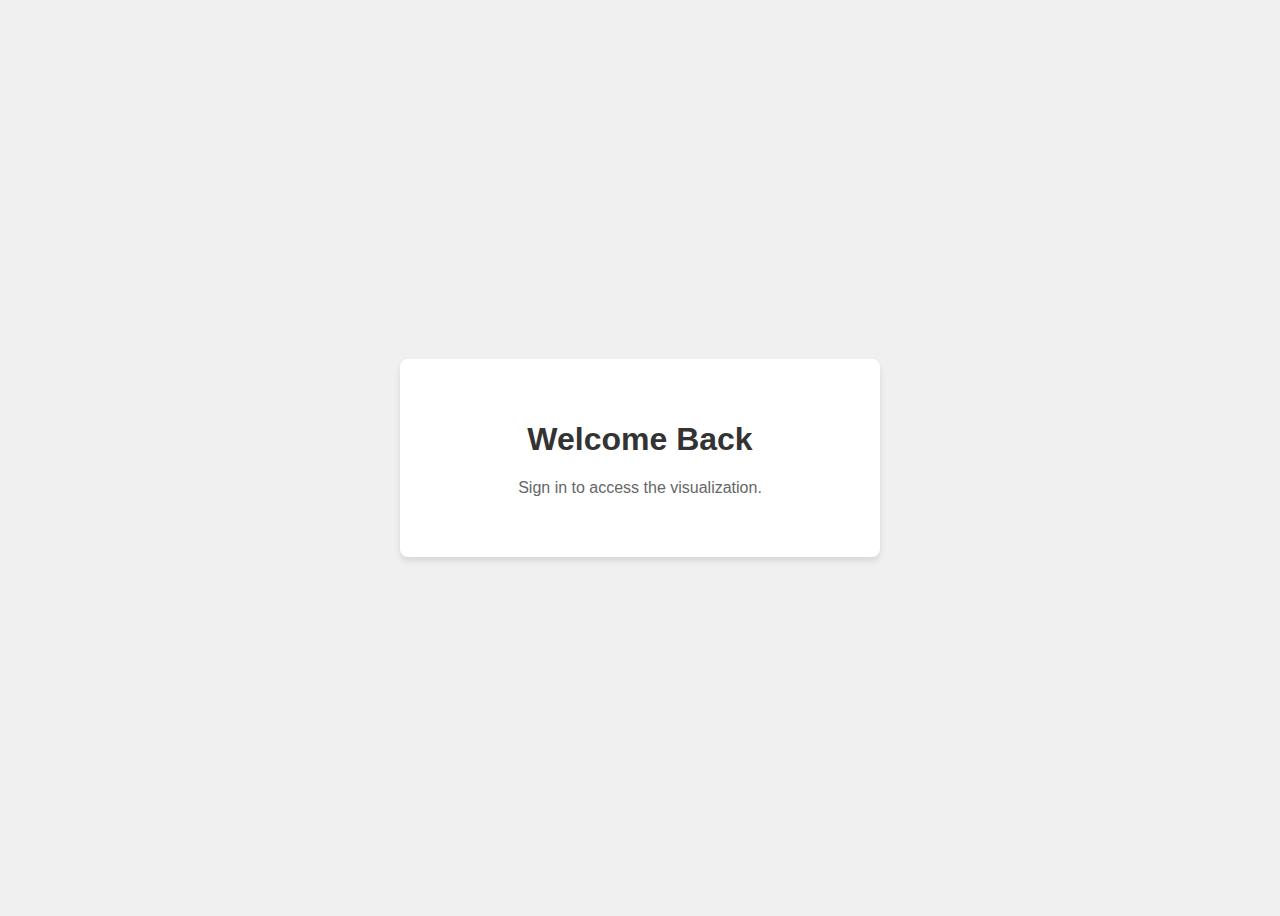
<file: index.html>
<!DOCTYPE html>
<html lang="en">
<head>
    <meta charset="UTF-8">
    <title>Login - Periodic Table</title>
    <style>
        body {
            display: flex;
            justify-content: center;
            align-items: center;
            height: 100vh;
            background-color: #f0f0f0;
            font-family: Arial, sans-serif;
        }
        #login-card {
            background: white;
            padding: 40px;
            border-radius: 8px;
            box-shadow: 0 4px 6px rgba(0,0,0,0.1);
            text-align: center;
            width: 400px;
        }
        h1 { color: #333; }
        p { color: #666; margin-bottom: 20px; }
    </style>
    <script src="https://accounts.google.com/gsi/client" async defer></script>
</head>
<body>
    <div id="login-card">
        <h1>Welcome Back</h1>
        <p>Sign in to access the visualization.</p>
        <div id="g_id_onload"
             data-client_id="417350302111-aei66uk5ark9lmu9q40crtdv2ph8isab.apps.googleusercontent.com"
             data-context="signin"
             data-ux_mode="popup"
             data-callback="handleCredentialResponse"
             data-auto_prompt="false">
        </div>
        <div class="g_id_signin"
             data-type="standard"
             data-shape="rectangular"
             data-theme="outline"
             data-text="signin_with"
             data-size="large"
             data-logo_alignment="left">
        </div>
    </div>

    <script>
        // Use the Token Model for accessing Sheet Data
        function handleCredentialResponse(response) {
            // This handles the ID token (login), but for Sheets we need an Access Token.
            // We initiate the OAuth flow for the Sheet scope:
            const client = google.accounts.oauth2.initTokenClient({
                client_id: '417350302111-aei66uk5ark9lmu9q40crtdv2ph8isab.apps.googleusercontent.com',
                scope: 'https://www.googleapis.com/auth/spreadsheets.readonly',
                callback: (tokenResponse) => {
                    if (tokenResponse.access_token) {
                        localStorage.setItem('accessToken', tokenResponse.access_token);
                        window.location.href = 'app.html'; // Redirect to app
                    }
                },
            });
            client.requestAccessToken();
        }
    </script>
</body>
</html>
</file>
